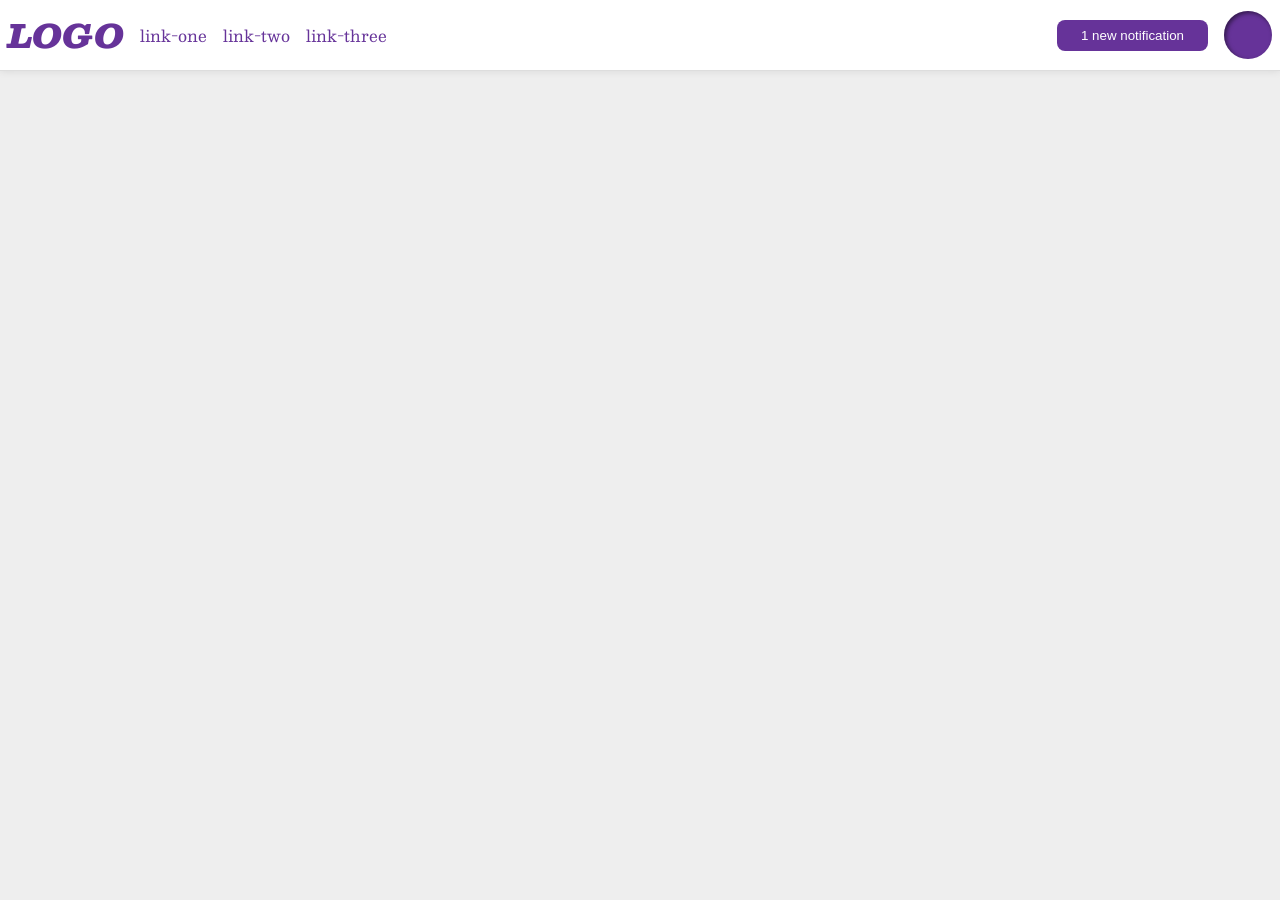
<file: foundations/flex/03-flex-header-2/index.html>
<!DOCTYPE html>
<html lang="en">
  <head>
    <meta charset="UTF-8">
    <meta http-equiv="X-UA-Compatible" content="IE=edge">
    <meta name="viewport" content="width=device-width, initial-scale=1.0">
    <title>Flex Header 2</title>
    <link rel="stylesheet" href="style.css">
  </head>
  <body>
    <div class="header">
      <div class="left">
        <div class="logo">
          LOGO
        </div>
        <ul class="links">
          <li><a href="https://google.com">link-one</a></li>
          <li><a href="https://google.com">link-two</a></li>
          <li><a href="https://google.com">link-three</a></li>
        </ul>
      </div>
      <div class="right">
        <button class="notifications">
          1 new notification
        </button>
        <div class="profile-image"></div>
      </div>
    </div>
  </body>
</html>
</file>
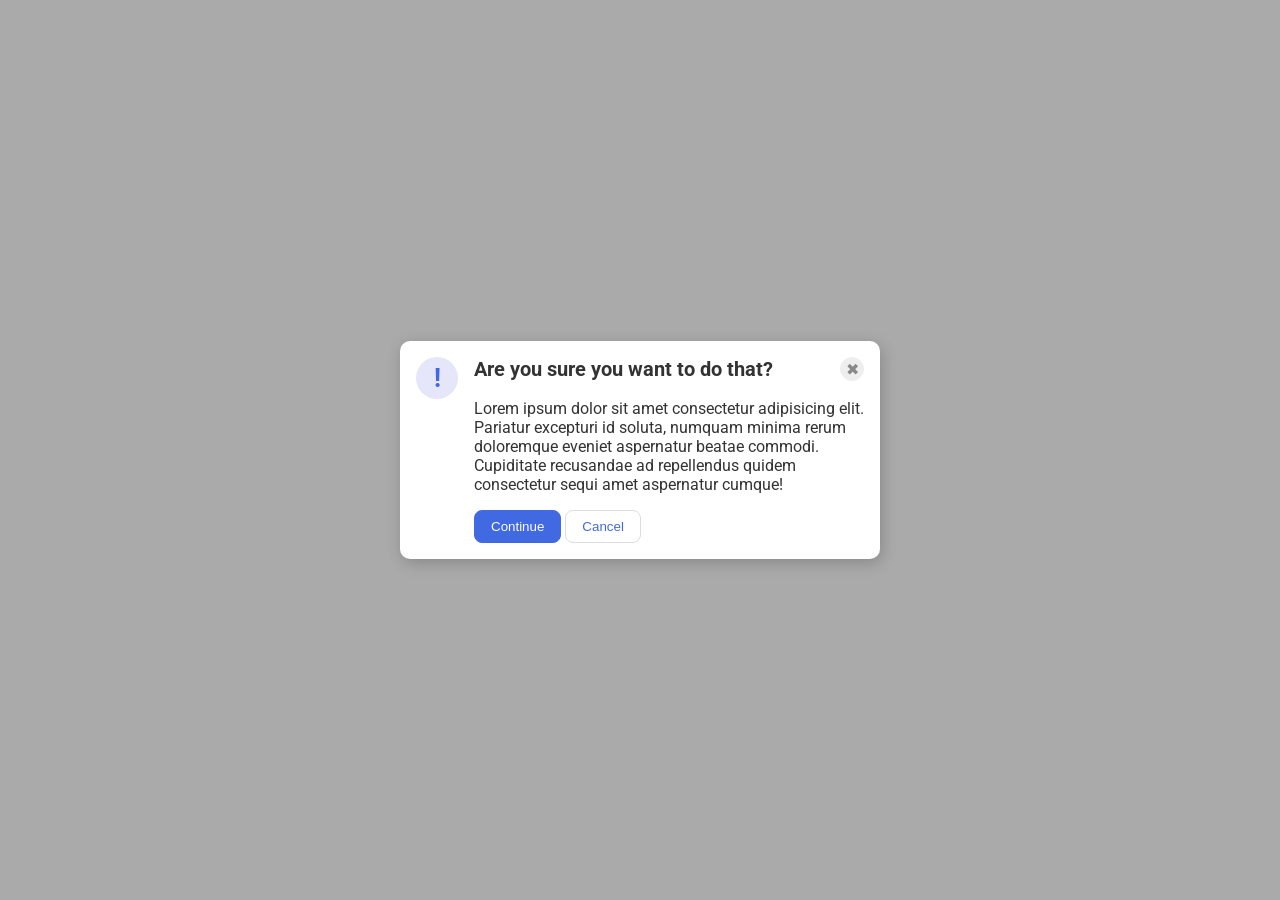
<file: foundations/flex/05-flex-modal/index.html>
<!DOCTYPE html>
<html lang="en">
  <head>
    <meta charset="UTF-8">
    <meta http-equiv="X-UA-Compatible" content="IE=edge">
    <meta name="viewport" content="width=device-width, initial-scale=1.0">
    <link rel="stylesheet" href="style.css">
    <title>Modal</title>
  </head>
  <body>
    <div class="modal">
      <div class="modal-content">
        <div class="header">
          <div class="icon">!</div>
          <div class="header-container">
            <div class="header">Are you sure you want to do that?</div>
            <button class="close-button">✖</button>
          </div>
        </div>
        <div class="body">
          <div class="text">Lorem ipsum dolor sit amet consectetur adipisicing elit. Pariatur excepturi id soluta, numquam minima rerum doloremque eveniet aspernatur beatae commodi. Cupiditate recusandae ad repellendus quidem consectetur sequi amet aspernatur cumque!</div>
          <div class="buttons">
            <button class="continue">Continue</button>
            <button class="cancel">Cancel</button>
          </div>
        </div>
      </div>
    </div>

<!-- 
    <div class="modal">
      <div class="icon">!</div>
      <div class="header">Are you sure you want to do that?
        <button class="close-button">✖</button>
      </div>
      <div class="text">Lorem ipsum dolor sit amet consectetur adipisicing elit. Pariatur excepturi id soluta, numquam minima rerum doloremque eveniet aspernatur beatae commodi. Cupiditate recusandae ad repellendus quidem consectetur sequi amet aspernatur cumque!</div>
      <button class="continue">Continue</button>
      <button class="cancel">Cancel</button>
    </div>
-->

  </body>
</html>
</file>
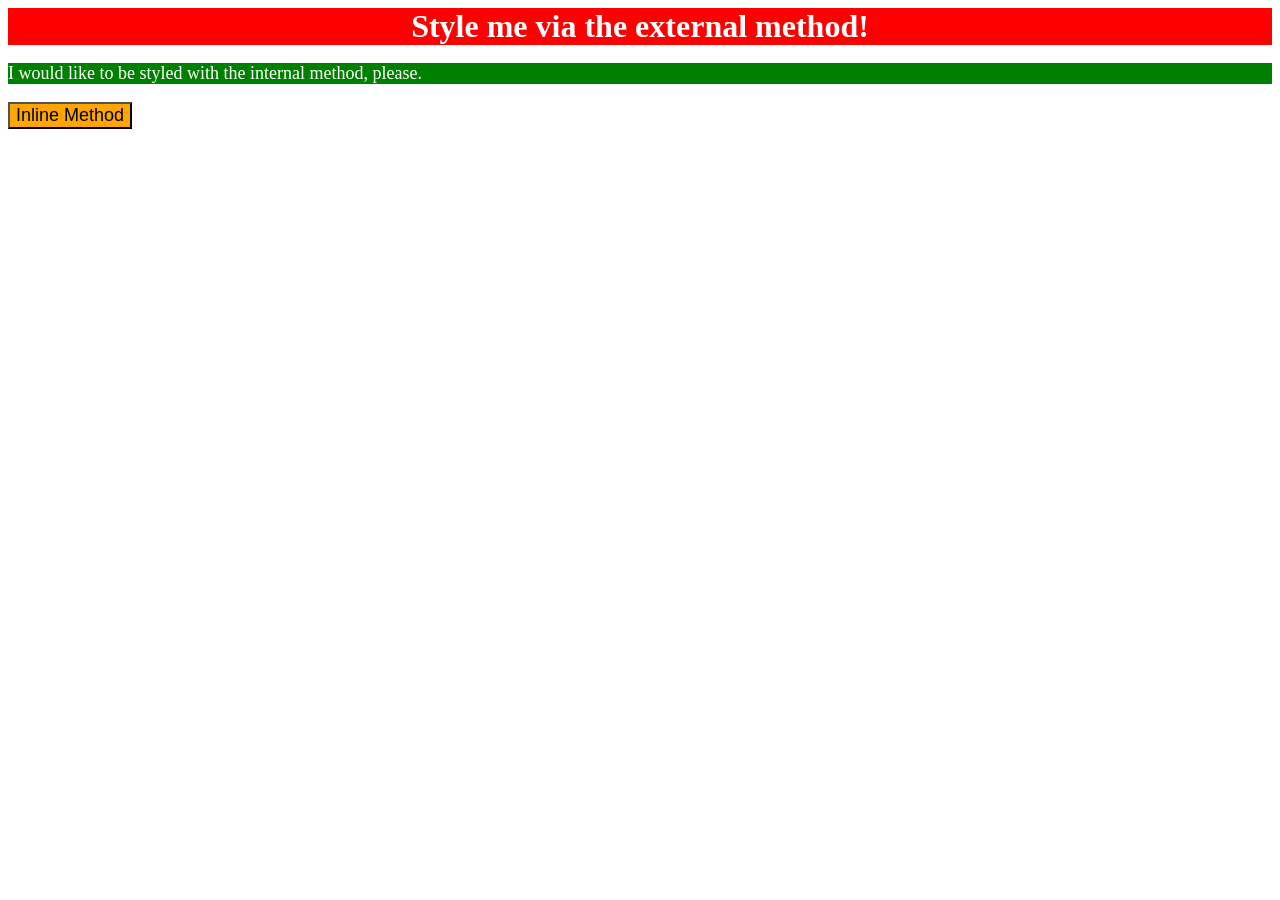
<file: foundations/intro-to-css/01-css-methods/index.html>
<!DOCTYPE html>
<html lang="en">
  <head>
    <meta charset="UTF-8">
    <meta http-equiv="X-UA-Compatible" content="IE=edge">
    <meta name="viewport" content="width=device-width, initial-scale=1.0">
    <link rel="stylesheet" href="style.css">
    <style>
      p {
        background-color: green;
        color: white;
        font-size: 18px;
      }
    </style>
    <title>Methods for Adding CSS</title>
  </head>
  <body>
    <div>Style me via the external method!</div>
    <p>I would like to be styled with the internal method, please.</p>
    <button style="background-color: orange; font-size: 18px;">Inline Method</button>
  </body>
</html>
</file>
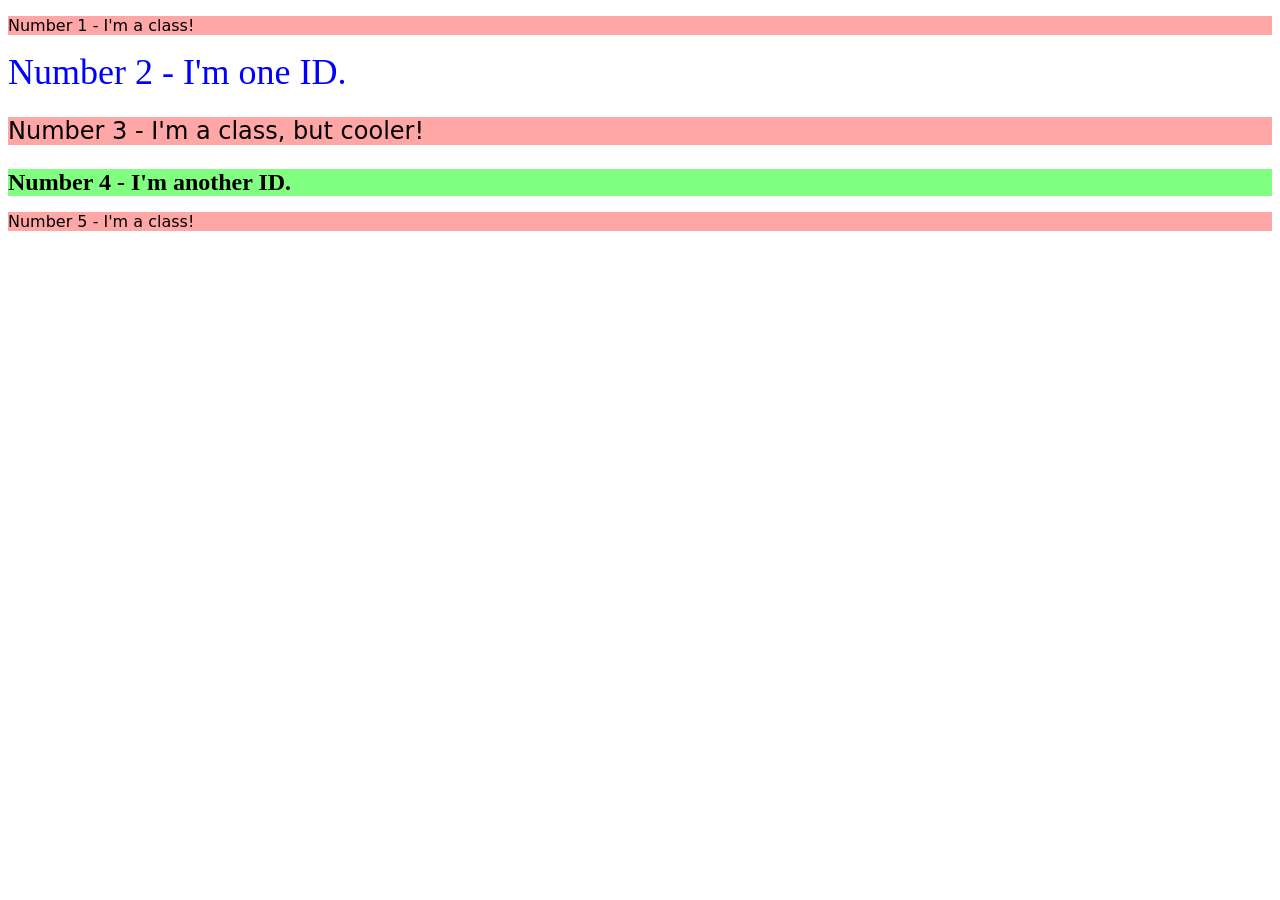
<file: foundations/intro-to-css/02-class-id-selectors/index.html>
<!DOCTYPE html>
<html lang="en">
  <head>
    <meta charset="UTF-8">
    <meta http-equiv="X-UA-Compatible" content="IE=edge">
    <meta name="viewport" content="width=device-width, initial-scale=1.0">
    <title>Class and ID Selectors</title>
    <link rel="stylesheet" href="style.css">
  </head>
  <body>
    <p class="odd">Number 1 - I'm a class!</p>
    <div id="first-id">Number 2 - I'm one ID.</div>
    <p class="odd adjust-font-size">Number 3 - I'm a class, but cooler!</p>
    <div class="adjust-font-size" id="second-id">Number 4 - I'm another ID.</div>
    <p class="odd">Number 5 - I'm a class!</p>
  </body>
</html>
</file>
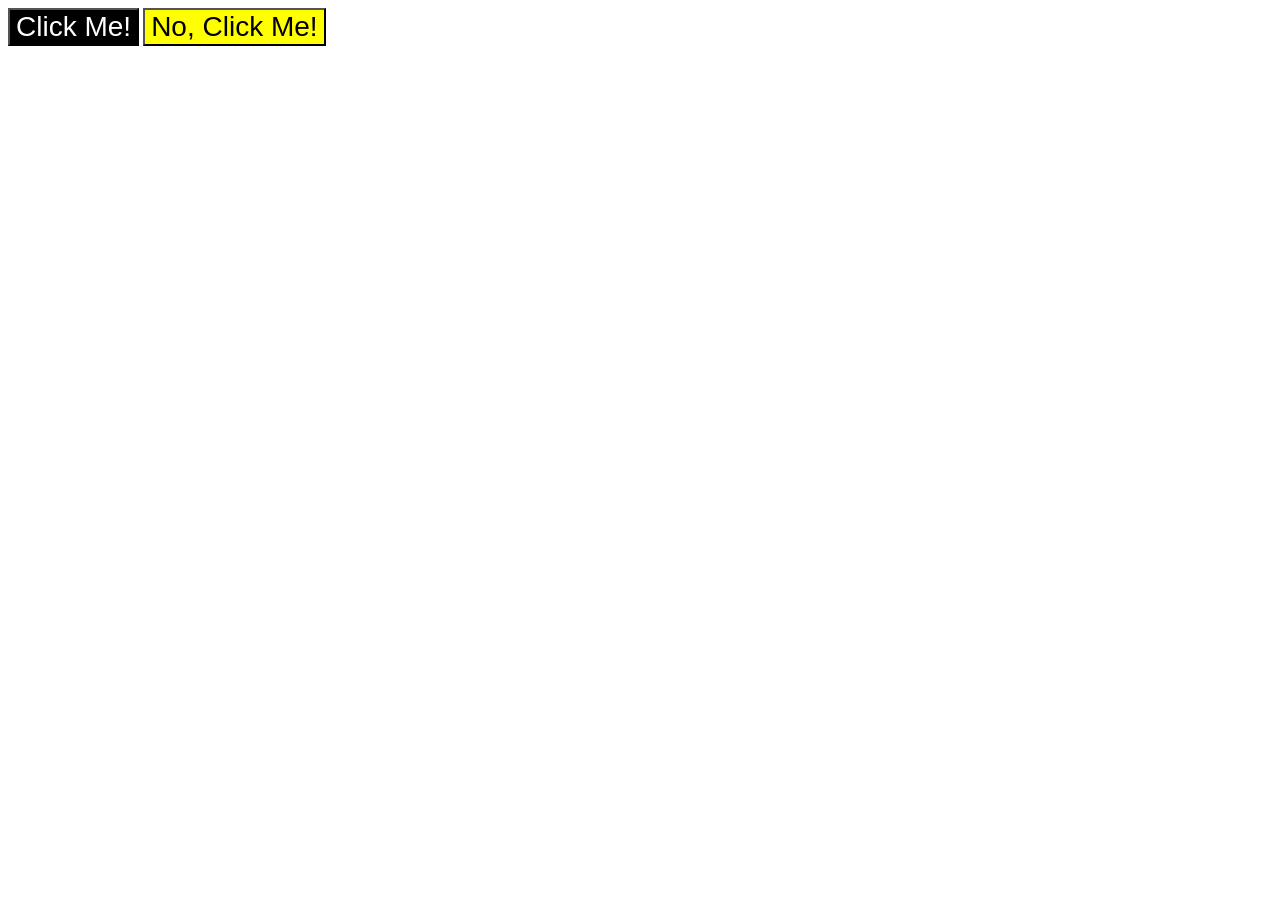
<file: foundations/intro-to-css/03-grouping-selectors/index.html>
<!DOCTYPE html>
<html lang="en">
  <head>
    <meta charset="UTF-8">
    <meta http-equiv="X-UA-Compatible" content="IE=edge">
    <meta name="viewport" content="width=device-width, initial-scale=1.0">
    <title>Grouping Selectors</title>
    <link rel="stylesheet" href="style.css">
  </head>
  <body>
    <button class="btn1">Click Me!</button>
    <button class="btn2">No, Click Me!</button>
  </body>
</html>
</file>
<file: foundations/flex/03-flex-header-2/style.css>
/* this is some magical font-importing.  
you'll learn about it later. */
@import url('https://fonts.googleapis.com/css2?family=Besley:ital,wght@0,400;1,900&display=swap');

body {
  margin: 0;
  background: #eee;
  font-family: Besley, serif;
}

.header {
  background: white;
  border-bottom: 1px solid #ddd;
  box-shadow: 0 0 8px rgba(0,0,0,.1);
}

.profile-image {
  background: rebeccapurple;
  box-shadow: inset 2px 2px 4px rgba(0,0,0,.5);
  border-radius: 50%;
  width: 48px;
  height: 48px;
}

.logo {
  color: rebeccapurple;
  font-size: 32px;
  font-weight: 900;
  font-style: italic;
}

button {
  border: none;
  border-radius: 8px;
  background: rebeccapurple;
  color: white;
  padding: 8px 24px;
}

a {
  /* this removes the line under our links */
  text-decoration: none;
  color: rebeccapurple;
}

ul {
  list-style-type: none;
}

/* solution */

.header {
  display: flex;
  justify-content: space-between;
  padding: 8px;
}

ul {
  display: flex;
  margin: 0;
  padding: 0;
  gap: 16px;
}

.left, .right {
  display: flex;
  align-items: center;
  gap: 16px;
}
</file>
<file: foundations/flex/05-flex-modal/style.css>
@import url('https://fonts.googleapis.com/css2?family=Roboto:wght@400;700&display=swap');

html, body {
  height: 100%;
}

body {
  font-family: Roboto, sans-serif;
  margin: 0;
  background: #aaa;
  color: #333;
  /* I'll give you this one for free lol */
  display: flex;
  align-items: center;
  justify-content: center;
}

.modal {
  background: white;
  width: 480px;
  border-radius: 10px;
  box-shadow: 2px 4px 16px rgba(0,0,0,.2);
}

.icon {
  color: royalblue;
  font-size: 26px;
  font-weight: 700;
  background: lavender;
  width: 42px;
  height: 42px;
  border-radius: 50%;
  display: flex;
  align-items: center;
  justify-content: center;
}

.close-button {
  background: #eee;
  border-radius: 50%;
  color: #888;
  font-weight: 400;
  font-size: 16px;
  height: 24px;
  width: 24px;
  display: flex;
  align-items: center;
  justify-content: center;
  border: 1px solid #eee;
  padding: 0;
}

button {
  cursor: pointer;
  padding: 8px 16px;
  border-radius: 8px;
}

button.continue {
  background: royalblue;
  border: 1px solid royalblue;
  color: white;
}

button.cancel {
  background: white;
  border: 1px solid #ddd;
  color: royalblue;
}

/* solution */

.modal-content {
  display: flex;
  flex-direction: column;
  padding: 16px;
}

.header {
  display: flex;
  align-items: flex-start;
  gap: 16px;
  font-weight: bold;
  font-size: 20px;
}

.header-container {
  display: flex;
  align-items: center;
  gap: 16px;
  flex: 1;
}

.close-button {
  margin-left: auto;
  flex-shrink: 0;
}

.body {
  display: flex;
  margin-left: 58px;
  flex-direction: column;
  text-align: left;
}

.text {
  margin-bottom: 16px;
}

.icon, .close-button {
  flex-shrink: 0;
}

/* SOLUTION: */

/* .modal {
  display: flex;
  gap: 16px;
  padding: 16px;
}

.icon {
  this keeps the icon from getting smashed by the text
  
  flex-shrink: 0;
}


header container should be wrapped around the button element as well in order for flex style to work

.header {
  display: flex;
  align-items: center;
  justify-content: space-between;
  font-size: 18px;
  font-weight: 700;
  margin-bottom: 8px;
}

.text {
  margin-bottom: 16px;
} */
</file>
<file: foundations/intro-to-css/01-css-methods/style.css>
div {
    background-color: red;
    color: white;
    font-size: 32px;
    text-align: center;
    font-weight: bold;
}
</file>
<file: foundations/intro-to-css/02-class-id-selectors/style.css>
/* Add CSS Styling */
.odd {
    background-color: rgb(255, 167, 167);
    font-family: Verdana, "DejaVu Sans", sans-serif;
}

.adjust-font-size {
    font-size: 24px;
}

#first-id {
    color: #0000ff;
    font-size: 36px;
}

#second-id {
    background-color: hsl(120, 100%, 75%);
    font-weight:bold;
}
</file>
<file: foundations/intro-to-css/03-grouping-selectors/style.css>
/* Add CSS Styling */

.btn1, .btn2 {
    font-size: 28px;
    font-family: Helvetica, Times New Roman, sans-serif;
}

.btn1 {
    background-color: #000000;
    color: rgb(255, 255, 255);
}

.btn2 {
    background-color: hsl(60, 100%, 50%);
}
</file>
